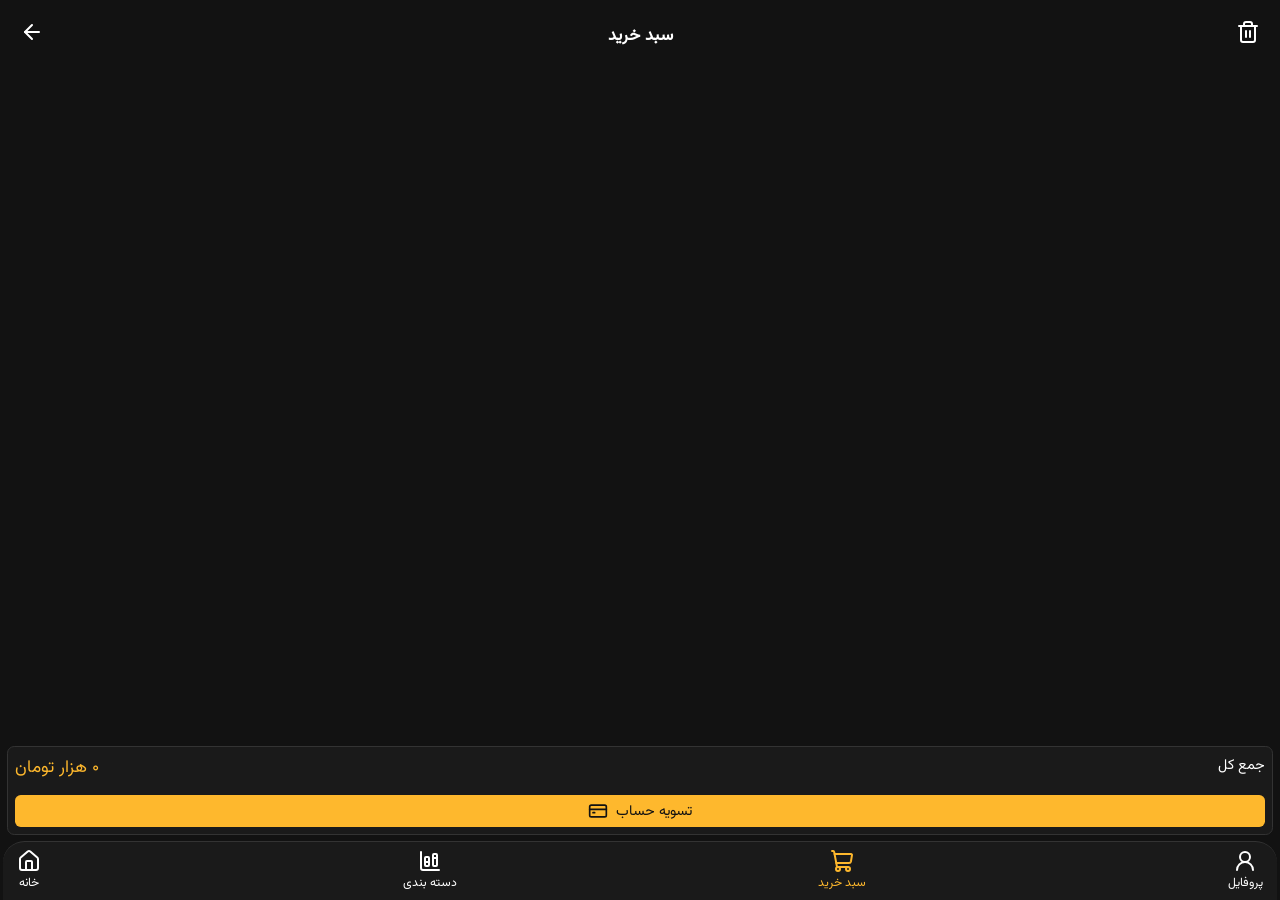
<file: cart.html>
<!DOCTYPE html>
<html lang="fa-IR" dir="rtl">
<head>
    <meta charset="UTF-8">
    <meta name="viewport" content="width=device-width, initial-scale=1.0">
    <title>foodino | فودینو</title>
    <link rel="shortcut icon" href="./assets/image/fav icon.jfif" type="image/x-icon">
    <link rel="stylesheet" href="./css/style.css">
    <link rel="stylesheet" href="./css/cart.css">
</head>
<body>
    <!-- header -->
    <header class="header-card">
        <section class="delete-shopping-card"><svg xmlns="http://www.w3.org/2000/svg" width="24" height="24" viewBox="0 0 24 24" fill="none" stroke="#ffffff" stroke-width="2" stroke-linecap="round" stroke-linejoin="round" class="lucide lucide-trash preview-icon"><path d="M10 11v6"/><path d="M14 11v6"/><path d="M19 6v14a2 2 0 0 1-2 2H7a2 2 0 0 1-2-2V6"/><path d="M3 6h18"/><path d="M8 6V4a2 2 0 0 1 2-2h4a2 2 0 0 1 2 2v2"/></svg></section>
        <section><h3>سبد خرید</h3></section>
        <section class="back-btn"><svg xmlns="http://www.w3.org/2000/svg" width="24" height="24" viewBox="0 0 24 24" fill="none" stroke="#ffffff" stroke-width="2" stroke-linecap="round" stroke-linejoin="round" class="lucide lucide-arrow-left preview-icon"><path d="m12 19-7-7 7-7"/><path d="M19 12H5"/></svg></section>
    </header>


    <!-- main -->
    <main>
        <section class="container-products"></section>
    </main>

    <section class="payment">
        <div class="price">
            <span>جمع کل</span>
            <span class="price-span">۳۰۰۰۰ هزار تومان</span>
        </div>
        <div>
            <button class="btn-payment">تسویه حساب <svg xmlns="http://www.w3.org/2000/svg" width="20" height="20" viewBox="0 0 24 24" fill="none" stroke="currentColor" stroke-width="2" stroke-linecap="round" stroke-linejoin="round" class="lucide lucide-credit-card preview-icon"><rect width="20" height="14" x="2" y="5" rx="2"/><line x1="2" x2="22" y1="10" y2="10"/><path d="M6 14h2"/></svg></button>
        </div>
    </section>


    <!-- nav -->
     <nav class="nav-bar">
        <div class="item-menu">
            <svg xmlns="http://www.w3.org/2000/svg" width="24" height="24" viewBox="0 0 24 24" fill="none" stroke="currentColor" stroke-width="2" stroke-linecap="round" stroke-linejoin="round" class="lucide lucide-user-round preview-icon"><circle cx="12" cy="8" r="5"/><path d="M20 21a8 8 0 0 0-16 0"/></svg>
            <span>پروفایل</span>
        </div>
        <div class="item-menu shopping-cart active">
            <svg xmlns="http://www.w3.org/2000/svg" width="24" height="24" viewBox="0 0 24 24" fill="none" stroke="currentColor" stroke-width="2" stroke-linecap="round" stroke-linejoin="round" class="lucide lucide-shopping-cart preview-icon"><path d="m2.05 2.05 1.099-.028a1 1 0 0 1 1.008.815l2.69 14.347A1 1 0 0 0 7.83 18H18"/><path d="M4.563 5h16.435a1 1 0 0 1 .981 1.204l-1.026 6.226A2 2 0 0 1 18.962 14H6.25"/><circle cx="18" cy="20" r="2"/><circle cx="8" cy="20" r="2"/></svg>
            <span>سبد خرید</span>
        </div>
        <div class="item-menu">
            <svg xmlns="http://www.w3.org/2000/svg" width="24" height="24" viewBox="0 0 24 24" fill="none" stroke="currentColor" stroke-width="2" stroke-linecap="round" stroke-linejoin="round" class="lucide lucide-chart-column-stacked preview-icon"><path d="M11 13H7"/><path d="M19 9h-4"/><path d="M3 3v16a2 2 0 0 0 2 2h16"/><rect x="15" y="5" width="4" height="12" rx="1"/><rect x="7" y="8" width="4" height="9" rx="1"/></svg>
            <span>دسته بندی</span>
        </div>
        <div class="item-menu home">
            <svg xmlns="http://www.w3.org/2000/svg" width="24" height="24" viewBox="0 0 24 24" fill="none" stroke="currentColor" stroke-width="2" stroke-linecap="round" stroke-linejoin="round" class="lucide lucide-house preview-icon"><path d="M15 21v-8a1 1 0 0 0-1-1h-4a1 1 0 0 0-1 1v8"/><path d="M3 10a2 2 0 0 1 .709-1.528l7-6a2 2 0 0 1 2.582 0l7 6A2 2 0 0 1 21 10v9a2 2 0 0 1-2 2H5a2 2 0 0 1-2-2z"/></svg>
            <span>خانه</span>
        </div>
     </nav>
    <script type="module" src="./js/data.js"></script>
    <script type="module" src="./js/cart.js"></script>
    
</body>
</html>
</file>
<file: css/style.css>
*{
    padding: 0;
    margin: 0;
    box-sizing: border-box;
}

:root{
    /* background */
    --ba-primary: #121212;
    --bg-section: #1a1a1a;
    --bg-card: #222222;
    --bg-card-hover: #2b2b2b;
    --bg-input: #202020;
    --bg-active: #3a241b;

    /* text */
    --text-primary: #ffffff;
    --text-secondary: #e0e0e0;
    --text-muted: #a3a3a3;
    --text-disabled: #737373;


    /* details */
    --boder: #333333;
    --divider: #292929;
    --price: #ff6b35;
    --star: #ffb41e;
    --success: #4caf50;
    --aleert: #f6ca74;
}
@font-face {
    font-family: vazir;
    src: url(../assets/font/static/Vazirmatn-Regular.ttf);
}
@font-face {
    font-family: boold;
    src: url(../assets/font/static/GravitasOne-Regular.ttf);
}
html{
    scrollbar-width: none;
    font-size: 90%;
}
body{
    height: 100vh;
    background: var(--ba-primary);
    color: var(--text-primary);
    font-family: vazir;
    transition: all .4s;
}
/* .container{
    padding: 1rem;
} */
/* header */
.top-header{
    padding: .6rem 1.5rem;
    width: 100%;
    height: 5rem;
    display: flex;
    align-items: center;
    justify-content: space-between;
}

.top-header .logo img{
    width: 7rem;
    margin-top: -.7rem;
}

.bottom-header .poster{
    width: 96%;
    height: 11rem;
    background-image: url(../assets/image/poster.jfif);
    background-size: cover;
    margin: 0 auto;
    border-radius: .5rem;
    padding: 4rem 0.5rem 0;
}
.bottom-header .poster .title-poster span{
    color: var(--star);
}
.bottom-header .poster p{
    font-size: 80%;
    margin-top: .5rem;
}

/* navbar */
.nav-bar{
    background: var(--bg-section);
    display: flex;
    justify-content: space-between;
    padding: .5rem 1rem;
    border-top-left-radius: 1.5rem;
    border-top-right-radius: 1.5rem;
    position: fixed;
    bottom: 0;
    left: .2rem;
    right: .2rem;
    border-top: 1px solid var(--boder);
}
.nav-bar .item-menu{
    display: flex;
    flex-direction: column;
    justify-content: center;
    align-items: center;
    
}
.nav-bar .item-menu span{
    font-size: .85rem;
}
.active{
    color: var(--star);
}

/* main */
main{
    padding-bottom: 4rem;
}
.search-box div{
    width: 90%;
    background-color: var(--bg-input);
    margin: .7rem auto;
    display: flex;
    align-items: center;
    justify-content: space-between;
    padding: .2rem .5rem;
    border-radius: 1.5rem;
    border: 2px solid var(--boder);
}
.search-box div .input-search{
    background: inherit;
    outline: none;
    border: none;
    margin-right: .3rem;
    color: var(--text-muted);
    font-family: vazir;
}
.search-box .search-icon{
    margin-top: .4rem;
    margin-left: .3rem;
}

.fillter{
    display: grid;
    grid-template-columns: repeat(8,4rem);
    gap: 10px;
    overflow: scroll;
    direction: ltr;
    padding: 0.2rem 1rem;
}
#fillter-active{
    padding: .3rem 0;
    font-family: vazir;
    border-radius: 1rem;
    border: none;
    background: var(--star);
    color: #000;
}
.fillter .btn-fillter{
    padding: .3rem 0;
    font-family: vazir;
    border-radius: 1rem;
    border: none;
    background-color: var(--bg-card);
    color: var(--text-primary);
}

::-webkit-scrollbar{
    display: none;
}

/* products */

.products{
    width: 100%;
    padding: 1rem ;
    display: flex;
    flex-direction: column;
    gap: 1rem;
}
.products div{
    background-color: var(--bg-card);
    border-radius: 1rem;
    display: flex;
    padding: .5rem;
    flex-direction: row-reverse;
    justify-content: space-between;
}
.products .img-product{
    width: 8rem;
    height: 6rem;
    border-radius: 1rem;
    object-fit: cover;
}
.products .description{
    display: flex;
    flex-direction: column;
    direction: ltr;
    margin-right: 3rem;
}
.products .description .category{
    font-size: .8rem;
}
.products .description .price{
    color: var(--star);
}
.products .add-btn{
    background: var(--star);
    width: 2.4rem;
    height: 2.4rem;
    text-align: center;
    display: flex;
    align-items: center;
    justify-content: center;
    margin-top: 3.5rem;
    border-radius: .5rem;
}

.aleart{
    position: fixed;
    top: 1rem;
    left: 1rem;
    right: 1rem;
    background: var(--bg-card);
    padding: .5rem;
    display: flex;
    align-items: center;
    justify-content: space-between;
    border: 1px solid var(--aleert);
    border-radius: .6rem;
    transform: translate(0, -150%);
    box-shadow: 0 8px 30px #0005;
    opacity: 0;
    visibility: hidden;
    z-index: 9999;
    transition:
        transform 0.5s ease,
        opacity 0.4s ease,
        visibility 0.4s;
}
.aleart.show {
    transform: translate(0, 0);
    opacity: 1;
    visibility: visible;
}
.aleart span{
    display: flex;
    align-items: center;
    gap: .5rem;
}
.aleart .close{
    display: flex;
    align-items: center;
    justify-content: center;

}
</file>
<file: css/cart.css>
*{
    padding: 0;
    margin: 0;
    box-sizing: border-box;
}
:root{
    /* background */
    --ba-primary: #121212;
    --bg-section: #1a1a1a;
    --bg-card: #222222;
    --bg-card-hover: #2b2b2b;
    --bg-input: #202020;
    --bg-active: #3a241b;

    /* text */
    --text-primary: #ffffff;
    --text-secondary: #e0e0e0;
    --text-muted: #a3a3a3;
    --text-disabled: #737373;


    /* details */
    --boder: #333333;
    --divider: #292929;
    --price: #ff6b35;
    --star: #feb82d;
    --success: #4caf50;
}
@font-face {
    font-family: vazir;
    src: url(../assets/font/static/Vazirmatn-Regular.ttf);
}
@font-face {
    font-family: boold;
    src: url(../assets/font/static/GravitasOne-Regular.ttf);
}
@keyframes pageEnter {
    from{
        opacity: 0;
        transform: translateY(20px);
    }
    to{
        opacity: 1;
        transform: translateY(0);
    }
}
html{
    scrollbar-width: none;
    font-size: 90%;
    animation: pageEnter 0.5s ease-out;
}
body{
    height: 100dvh;
    background: var(--ba-primary);
    color: var(--text-primary);
    font-family: vazir;
    transition: opacity 0.4s ease, transform 0.4s ease;
    
}
body.page-exit{
    opacity: 0;
    transform: translateY(-15px);
}
/* header */
.header-card{
    display: flex;
    justify-content: space-between;
    align-items: center;
    padding: 1.4rem;
}
.container-products{
    padding: 1rem;
    display: flex;
    flex-direction: column;
    gap: 1rem;
}
.container-products .product-shopping-card{
    width: 100%;
    display: flex;
    background: var(--bg-card);
    justify-content: space-between;
    padding: .8rem;
    border-radius: .5rem;
    border: 2px solid var(--boder);
}
.container-products .product-shopping-card .data-img{
    display: flex;
    gap: 1.5rem;
}
.container-products .product-shopping-card .img-shop{
    width: 7.5rem;
    height: 7rem;
    border-radius: .5rem;
    object-fit: cover;
}
.container-products .product-shopping-card .product-data{
    display: flex;
    flex-direction: column;
    justify-content: space-between;
    color: var(--text-primary);
}
.container-products .product-shopping-card .product-data .add-index{
    background: var(--bg-section);
    width: 6rem;
    display: flex;
    justify-content: space-between;
    align-items: center;
    border-radius: 1rem;
}
.container-products .product-shopping-card .product-data span{
    color: var(--text-muted);
}
.container-products .product-shopping-card .product-data .plus, .minus{
    background: var(--boder);
    border: none;
    
    border-radius: .9rem;
    padding: .3rem;
    text-align: center;
    display: flex;
    align-self: center;
}
.container-products .product-shopping-card .product-data .number{
    color: var(--text-secondary);
}


.deleteing-product{
    height: 2rem;
    width: 2rem;
}

/*payment */
.payment{
    position: fixed;
    left: .5rem;
    right: .5rem;
    bottom: 65px;
    background: var(--bg-section);
    padding: 0.5rem;
    display: flex;
    flex-direction: column;
    gap: 1rem;
    border-radius: .5rem;
    border: 1px solid var(--boder);
}
.payment .price{
    display: flex;
    justify-content: space-between;
}

.payment .btn-payment{
    width: 100%;
    font-size: 1rem;
    font-family: "vazir";
    padding: .3rem 0;
    border-radius: .4rem;
    border: none;
    background: var(--star);
    color: var(--ba-primary);
    display: flex;
    align-items: center;
    justify-content: center;
    gap: .5rem;
}
.payment .price .price-span{
    color: var(--star);
    font-size: 1.2rem;
}
</file>
